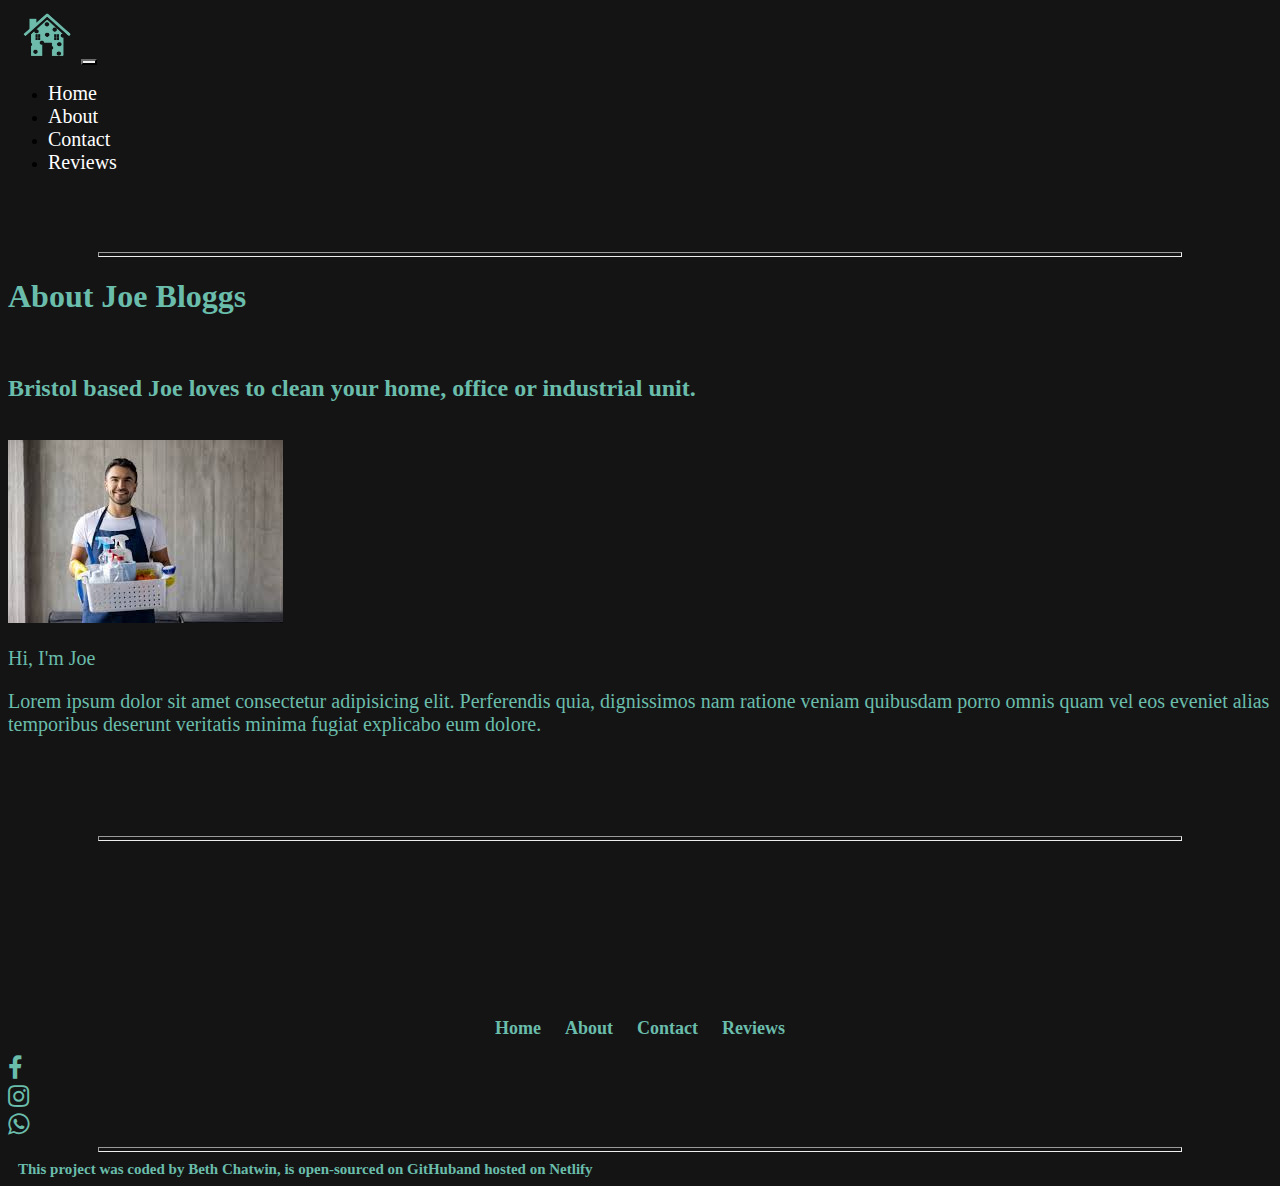
<file: about.html>
<!DOCTYPE html>
<html lang="en">
  <head>
    <meta
      name="J.B Domestic Services"
      content="About Joe Bloggs - J.B Domestic Services - Homes, offices and industrial cleaning"
    />
    <link
      href="https://cdn.jsdelivr.net/npm/bootstrap@5.3.0-alpha1/dist/css/bootstrap.min.css"
      rel="stylesheet"
      integrity="sha384-GLhlTQ8iRABdZLl6O3oVMWSktQOp6b7In1Zl3/Jr59b6EGGoI1aFkw7cmDA6j6gD"
      crossorigin="anonymous"
    />
    <script
      src="https://cdn.jsdelivr.net/npm/bootstrap@5.3.0-alpha1/dist/js/bootstrap.bundle.min.js"
      integrity="sha384-w76AqPfDkMBDXo30jS1Sgez6pr3x5MlQ1ZAGC+nuZB+EYdgRZgiwxhTBTkF7CXvN"
      crossorigin="anonymous"
    ></script>
    <meta charset="UTF-8" />
    <meta name="viewport" content="width=device-width, initial-scale=1.0" />
    <link rel="stylesheet" href="src/styles.css" />
     <link
      rel="stylesheet"
      href="https://cdnjs.cloudflare.com/ajax/libs/font-awesome/4.7.0/css/font-awesome.min.css"
    />
    <title>J.B Domestic Services - About Joe Bloggs</title>
     <link
      rel="icon"
      type="image/png"
      href="src/images/favicon.jpg"
      sizes="16x16"
    />
  </head>
  <body>
    <nav class="navbar navbar-expand-lg navbar-light fixed-top" style="background-color: #141414;">
        <div class="container-fluid">
          <a class="navbar-brand"><img src="src/images/favicon.jpg" alt="j.b domestic services logo" width="60" height="54" class="d-inline-block align-text-top"></a>
          <button class="navbar-toggler" type="button" data-bs-toggle="collapse" data-bs-target="#navbarNav" aria-controls="navbarNav" aria-expanded="false" aria-label="Toggle navigation">
            <span class="navbar-toggler-icon"></span>
          </button>
          <div class="collapse navbar-collapse" id="navbarNav">
            <ul class="navbar-nav">
              <li class="nav-item">
                <a class="nav-link active" aria-current="page" href="index.html" title="j.b domestic services homepage ">Home</a>
              </li>
              <li class="nav-item">
                <a class="nav-link" href="about.html" title="Joe Bloggs About Page">About</a>
              </li>
              <li class="nav-item">
                <a class="nav-link" href="contact.html" title="J.B domestic services Contact Page">Contact</a>
              </li>
              <li class="nav-item">
              <a
                class="nav-link active"
                aria-current="page"
                href="reviews.html"
                title="j.b domestic services reviews page"
                >Reviews</a
              >
            </ul>
          </div>
        </div>
      </nav>
      <br/>
      <br/>
      <br/>
      <hr>
    <div class="page-container">
    <div class="content-wrap">
    <h1 class="ms-4 abouth1 mt-5">About Joe Bloggs</h1>
    <br/>
    <h2 class="ms-4">
      Bristol based Joe loves to clean your home, office or industrial unit.
    </h2>
    <br/>
    <div class="container mb-5">
      <div class="row d-flex mt-1">
        <div class="col-sm-6 border-radius mb-5"><img src="src/images/joe.jfif" alt="mop and bucket in a clean living room" class="img-fluid rounded w-100 mt-3"></div>
          <div class="col-sm-6">
          <p class="fs-1 fw-semibold joe">Hi, I'm Joe</p>
          <p class="joe mb-5">Lorem ipsum dolor sit amet consectetur adipisicing elit. Perferendis quia, dignissimos nam ratione veniam quibusdam porro omnis quam vel eos eveniet alias temporibus deserunt veritatis minima fugiat explicabo eum dolore.
    </p>
      </div>
        </div>
          </div>
      <br />
      <br/>
      <br />
      <br/> 
<hr class="hrfooter"/>
    <br/>
      <br/>
      <br/>
      <br/>
<footer>
<div class="d-flex mb-3">
  <div class="me-auto p-2 ms-5">
   <ul class="footer">
          <li class="lifooter1">
            <a href="/">Home</a>
          </li>
          <li class="lifooter1">
            <a href="/about.html">About</a>
          </li>
          <li class="lifooter1">
            <a href="/contact.html">Contact</a>
          </li>
          <li class="lifooter1">
            <a href="/reviews.html">Reviews </a>
          </li>
  </div>
  <div class="p-2 socials"><a href="#" class="fa fa-facebook"></a></div>
  <div class="p-2 socials"><a href="#" class="fa fa-instagram"></a></div>
  <div class="p-2 socials me-5"> <a href="#" class="fa fa-whatsapp"></a></div>
    </div>
  <hr/>
  <div class="mt-2 text-center">
   <li class="lifooter">This project was coded by
      <a href="https://github.com/bethanchatwin" target="_blank">Beth Chatwin</a
              >, is
    <a href="https://github.com/bethanchatwin/J.B-Domestic-Services"
      target="_blank">open-sourced on GitHub</a>and
        <a href="https://jbdomesticservices.netlify.app" target="_blank"
                >hosted on Netlify</a>
            </li>
              </div>
                </ul>
      </footer>
          </div>
  </body>
</html>
</file>
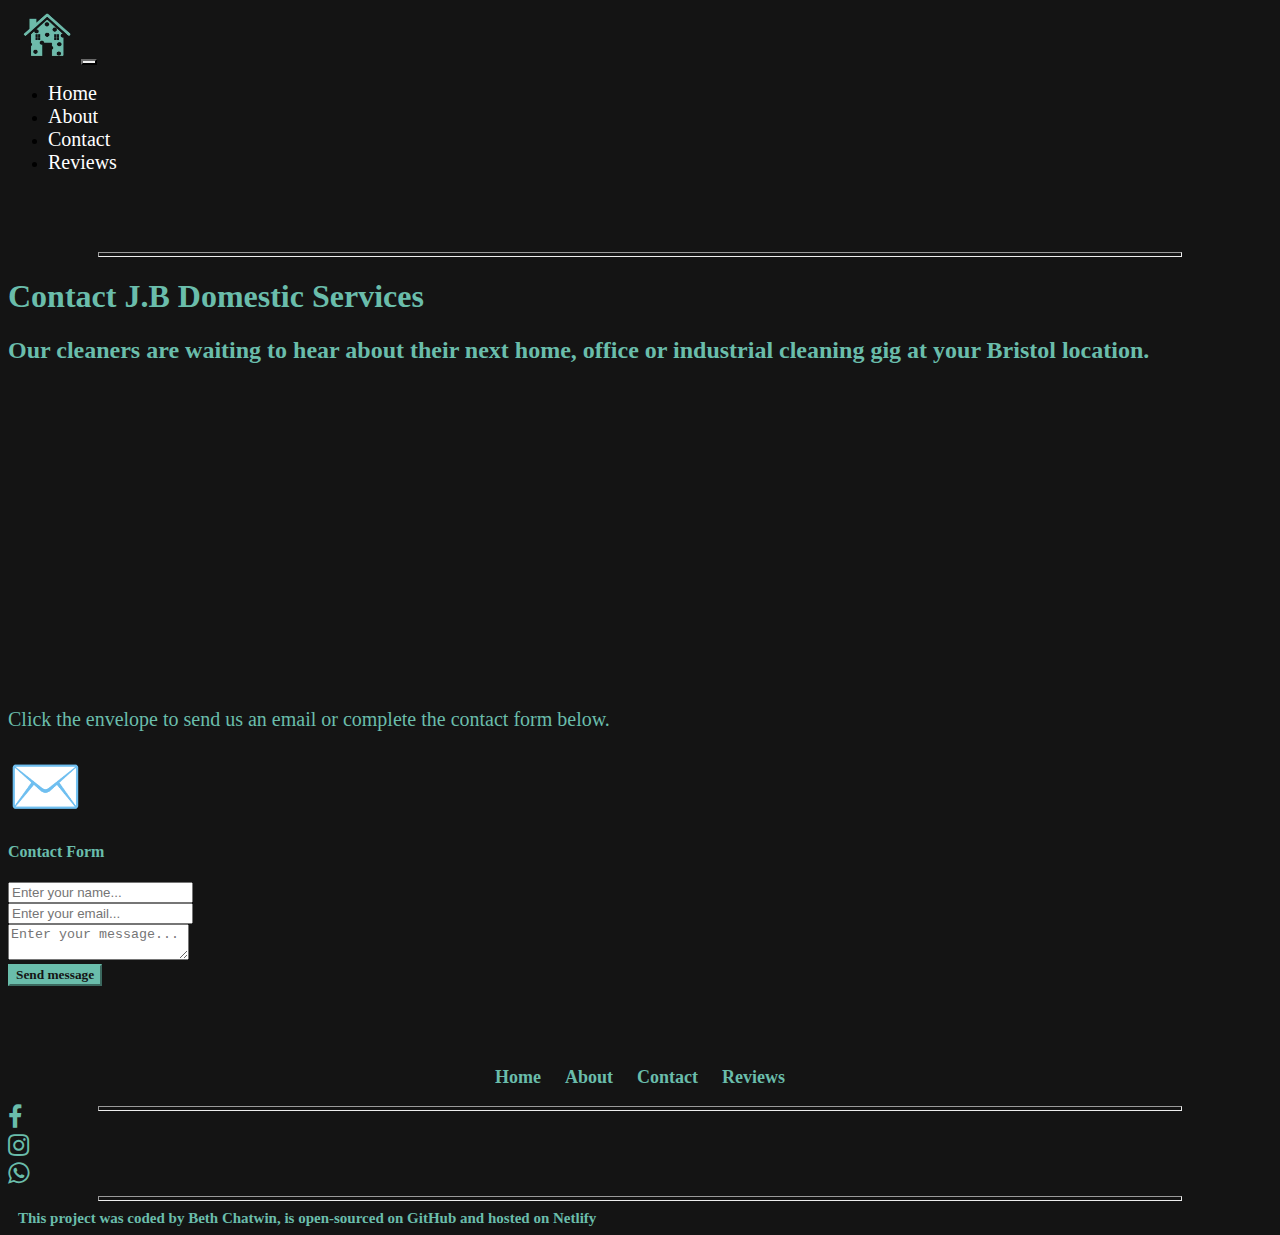
<file: contact.html>
<!DOCTYPE html>
<html lang="en">
  <head>
    <meta
      name="J.B Domestic Services"
      ccontent="Contact Joe Bloggs - J.B Domestic Services - Homes, offices and industrial cleaning"
    />
    <link
      href="https://cdn.jsdelivr.net/npm/bootstrap@5.3.0-alpha1/dist/css/bootstrap.min.css"
      rel="stylesheet"
      integrity="sha384-GLhlTQ8iRABdZLl6O3oVMWSktQOp6b7In1Zl3/Jr59b6EGGoI1aFkw7cmDA6j6gD"
      crossorigin="anonymous"
    />
    <script
      src="https://cdn.jsdelivr.net/npm/bootstrap@5.3.0-alpha1/dist/js/bootstrap.bundle.min.js"
      integrity="sha384-w76AqPfDkMBDXo30jS1Sgez6pr3x5MlQ1ZAGC+nuZB+EYdgRZgiwxhTBTkF7CXvN"
      crossorigin="anonymous"
    ></script>
    <meta charset="UTF-8" />
    <meta name="viewport" content="width=device-width, initial-scale=1.0" />
    <link rel="stylesheet" href="src/styles.css" />
    <link rel="stylesheet" href="https://cdnjs.cloudflare.com/ajax/libs/font-awesome/4.7.0/css/font-awesome.min.css">
    <title>J.B Domestic Services - Contact Joe Bloggs</title>
    <link
      rel="icon"
      type="image/png"
      href="src/images/favicon.jpg"
      sizes="16x16"
    />
  </head>
  <body>
    <nav
      class="navbar navbar-expand-lg navbar-light fixed-top"
      style="background-color: #141414"
    >
      <div class="container-fluid">
        <a class="navbar-brand"
          ><img
            src="src/images/favicon.jpg"
            alt="j.b domestic services logo"
            width="60"
            height="54"
            class="d-inline-block align-text-top"
        /></a>
        <button
          class="navbar-toggler"
          type="button"
          data-bs-toggle="collapse"
          data-bs-target="#navbarNav"
          aria-controls="navbarNav"
          aria-expanded="false"
          aria-label="Toggle navigation"
        >
          <span class="navbar-toggler-icon"></span>
        </button>
        <div class="collapse navbar-collapse" id="navbarNav">
          <ul class="navbar-nav">
            <li class="nav-item">
              <a
                class="nav-link active"
                aria-current="page"
                href="index.html"
                title="j.b domestic services homepage "
                >Home</a
              >
            </li>
            <li class="nav-item">
              <a
                class="nav-link"
                href="about.html"
                title="Joe Bloggs About Page"
                >About</a
              >
            </li>
            <li class="nav-item">
              <a
                class="nav-link"
                href="contact.html"
                title="j.b domestic services Contact Page"
                >Contact</a
              >
            </li>
            <li class="nav-item">
              <a
                class="nav-link active"
                aria-current="page"
                href="reviews.html"
                title="j.b domestic services reviews page"
                >Reviews</a
              >
            </li>
          </ul>
        </div>
      </div>
    </nav>
    <br />
    <br />
    <br />
    <hr />
    <div class="page-container">
      <div class="content-wrap">
        <h1 class="ms-4 contacth1 mt-5">Contact J.B Domestic Services</h1>
        <h2 class="ms-4 me-4 text-center mt-5">
          Our cleaners are waiting to hear about their next home, office or
          industrial cleaning gig at your Bristol location.
        </h2>
        <div
          class="d-flex justify-content-center mt-5 mb-3"
          style="width: 100%"
        >
          <iframe
            width="300"
            height="300"
            frameborder="0"
            scrolling="no"
            marginheight="0"
            marginwidth="0"
            src="https://maps.google.com/maps?width=300&amp;height=300&amp;hl=en&amp;q=bristol+(My%20Business%20Name)&amp;t=&amp;z=14&amp;ie=UTF8&amp;iwloc=B&amp;output=embed"
            ><a href="https://www.gps.ie/">gps devices</a></iframe>
              </div>
        <div class="text-center mt-5 mb-3 joe">
          <p>Click the envelope to send us an email or complete the contact form below.</p>
        <div class="mb-3">
            <a
              href="mailto:joe.bloggs@gmail.com"
              class="email text-center mb-2"
              title="Joe Bloggs email address"
              ><span class="letter mb-2">✉️</span></a>
        <h4 class="text-decoration-underline">Contact Form</h4>
            <form>
      <div class="form-group row mt-4 formmobile">
        <div class="col-sm-4"></div>
        <label for="inputPassword3" class="col-sm-1 col-form-label"></label>
          <div class="col-sm-3">
            <input type="text" class="form-control" id="inputEmail3" placeholder="Enter your name...">
              </div>
          </div>
  <div class="form-group row formmobile">
     <div class="col-sm-4"></div>
      <label for="inputPassword3" class="col-sm-1 col-form-label"></label>
    <div class="col-sm-3">
      <input type="email" class="form-control" id="inputEmail3" placeholder="Enter your email...">
    </div>
  </div>
  <div class="form-group row formmobile">
     <div class="col-sm-4"></div>
      <label for="inputPassword3" class="col-sm-1 col-form-label"></label>
    <div class="col-sm-3 d-flex">
     <textarea class="justify-content-start rounded" placeholder="Enter your message..."></textarea>
      </div>
    </div>
  </div>
      <button type="submit" class="btn btn-primary formbutton mb-5 mt-2">Send message</button>
    </div>
  </div>
</form>
   <br />
      <br />
      <br/>
      <br/>
<hr class="hrfooter"/>
      <br />
      <br />
      <br />
      <br />
      <br />
      <br/>
      <footer>
<div class="d-flex mb-3">
  <div class="me-auto ms-5 p-2">
   <ul class="footer">
          <li class="lifooter1">
            <a href="/">Home</a>
          </li>
          <li class="lifooter1">
            <a href="/about.html">About</a>
          </li>
          <li class="lifooter1">
            <a href="/contact.html">Contact</a>
          </li>
          <li class="lifooter1">
            <a href="/reviews.html">Reviews </a>
          </li>
      </div>
      <div class="p-2 socials"><a href="#" class="fa fa-facebook"></a></div>
      <div class="p-2 socials"><a href="#" class="fa fa-instagram"></a></div>
      <div class="p-2 socials me-5"> <a href="#" class="fa fa-whatsapp"></a></div>
    </div>
         <hr/>
          <div class="mt-2 text-center">
            <li class="lifooter">
              This project was coded by
              <a href="https://github.com/bethanchatwin" target="_blank">
                Beth Chatwin</a
              >, is
              <a
                href="https://github.com/bethanchatwin/J.B-Domestic-Services"
                target="_blank"
                >open-sourced on GitHub</a
              >
              and
              <a href="https://jbdomesticservices.netlify.app" target="_blank"
                >hosted on Netlify</a
              >
            </li>
          </div>
        </ul>
      </footer>
    </div>
  </body>
</html>
</file>
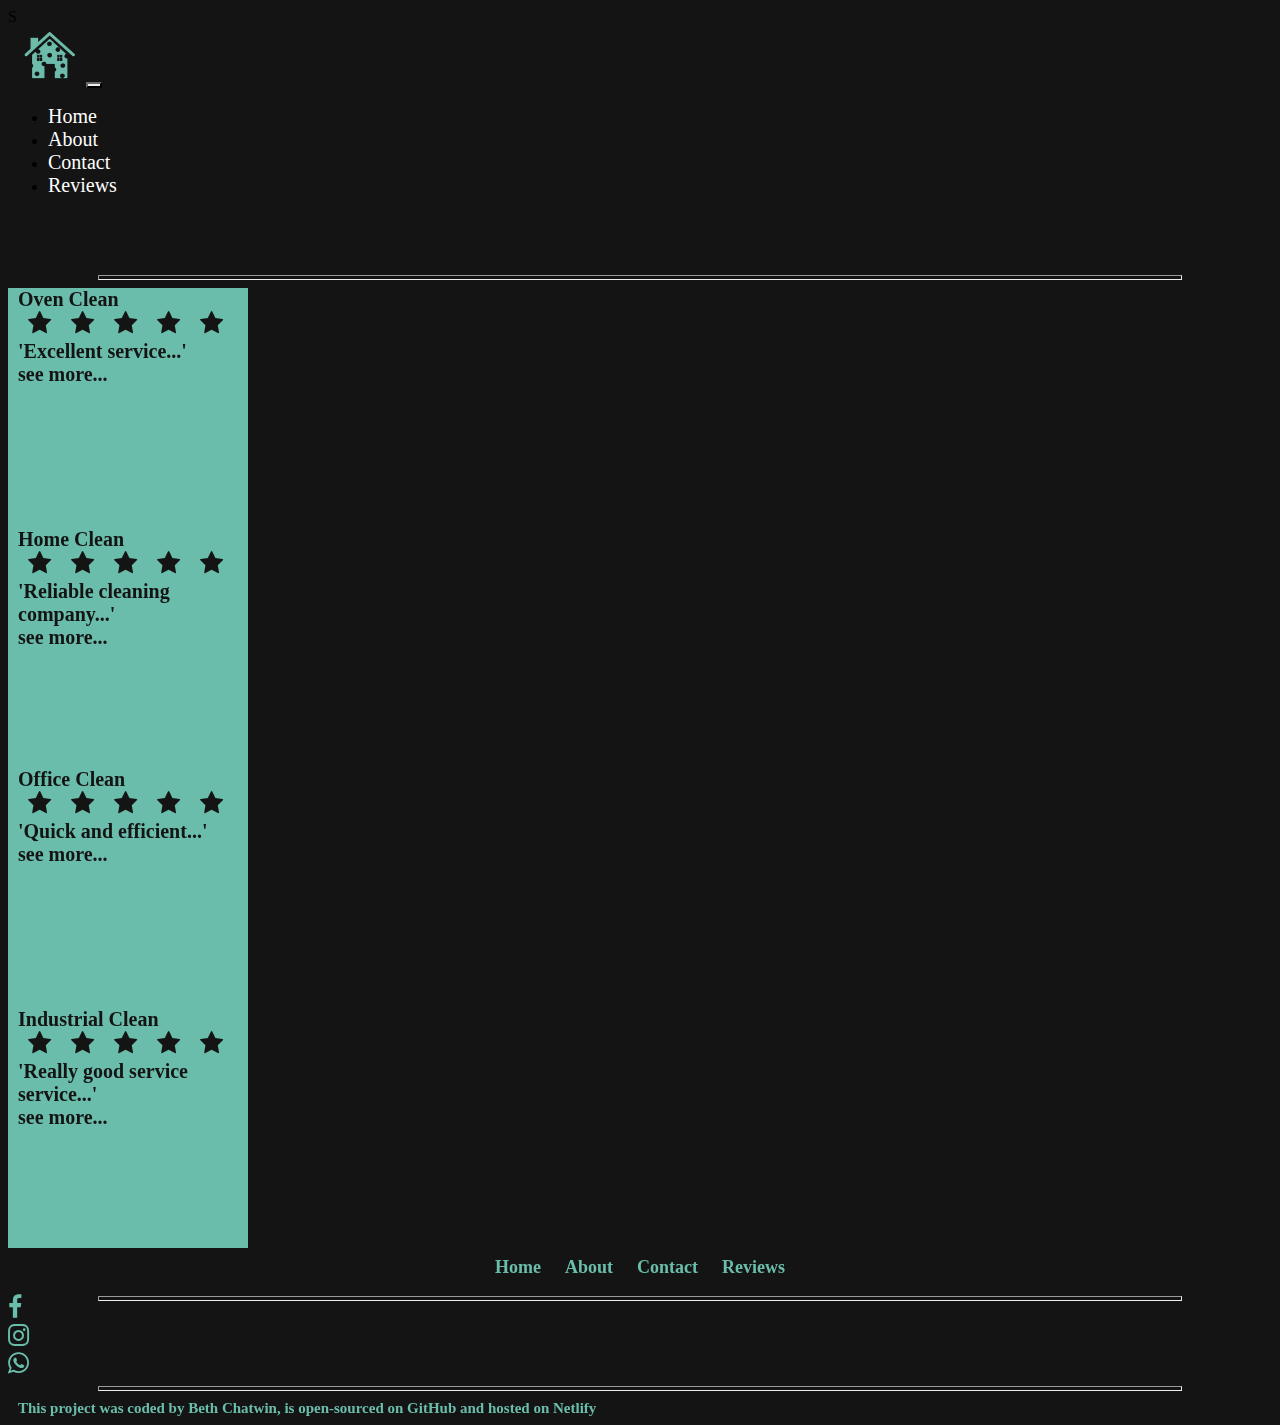
<file: reviews.html>
<!DOCTYPE html>
<html lang="en">
  <head>
    <meta
      name="J.B Domestic Services"
     content="Reviews - J.B Domestic Services - Homes, offices and industrial cleaning"
    />
    <link
      href="https://cdn.jsdelivr.net/npm/bootstrap@5.3.0-alpha1/dist/css/bootstrap.min.css"
      rel="stylesheet"
      integrity="sha384-GLhlTQ8iRABdZLl6O3oVMWSktQOp6b7In1Zl3/Jr59b6EGGoI1aFkw7cmDA6j6gD"
      crossorigin="anonymous"
    />
    <script
      src="https://cdn.jsdelivr.net/npm/bootstrap@5.3.0-alpha1/dist/js/bootstrap.bundle.min.js"
      integrity="sha384-w76AqPfDkMBDXo30jS1Sgez6pr3x5MlQ1ZAGC+nuZB+EYdgRZgiwxhTBTkF7CXvN"
      crossorigin="anonymous"
    ></script>
    <meta charset="UTF-8" />
    <meta name="viewport" content="width=device-width, initial-scale=1.0" />
    <link rel="stylesheet" href="src/styles.css" />
     <link
      rel="stylesheet"
      href="https://cdnjs.cloudflare.com/ajax/libs/font-awesome/4.7.0/css/font-awesome.min.css"
    />
    <title>J.B Domestic Services- Reviews</title>
    <link
      rel="icon"
      type="image/png"
      href="src/images/favicon.jpg"
      sizes="16x16"
    />
    S
  </head>
  <body>
    <nav
      class="navbar navbar-expand-lg navbar-light fixed-top"
      style="background-color: #141414"
    >
      <div class="container-fluid">
        <a class="navbar-brand"
          ><img
            src="src/images/favicon.jpg"
            alt="j.b domestic services logo"
            width="65"
            height="59"
            class="d-inline-block align-text-top"
        /></a>
        <button
          class="navbar-toggler"
          type="button"
          data-bs-toggle="collapse"
          data-bs-target="#navbarNav"
          aria-controls="navbarNav"
          aria-expanded="false"
          aria-label="Toggle navigation"
        >
          <span class="navbar-toggler-icon"></span>
        </button>
        <div class="collapse navbar-collapse" id="navbarNav">
          <ul class="navbar-nav">
            <li class="nav-item">
              <a
                class="nav-link active"
                aria-current="page"
                href="index.html"
                title="j.b domestic services homepage "
                >Home</a
              >
            </li>
            <li class="nav-item">
              <a
                class="nav-link"
                href="about.html"
                title="Joe Bloggs About Page"
                >About</a
              >
            </li>
            <li class="nav-item">
              <a
                class="nav-link"
                href="contact.html"
                title="J.B domestic services Contact Page"
                >Contact</a
              >
            </li>
            <li class="nav-item">
              <a
                class="nav-link active"
                aria-current="page"
                href="reviews.html"
                title="j.b domestic services reviews page"
                >Reviews</a
              >
            </li>
          </ul>
        </div>
      </div>
    </nav>
    <br />
    <br />
    <br />
    <hr />
    <div class="page-container">
      <div class="content-wrap">
        <div class="container p-5">
          <div class="row mt-4 d-flex">
            <div class="col-sm-3 mt-4"></div>
            <div class="col-sm-3 mt-4 d-flex p-0">
              <div
                class="cardContainer list-inline mx-auto justify-content-center"
              >
                <div class="card">
                     <h3 class="cardTextFront text-center mt-4 mb-4 text-decoration-underline">Oven Clean</h3>
                   <div class="star text-center mb-2"><i class="fa fa-star star"></i><i class="fa fa-star star"></i><i class="fa fa-star star"></i><i class="fa fa-star star"></i><i class="fa fa-star star"></i></div>
                    <p class="cardTextFront text-center">'Excellent service...'<div class="cardTextFront text-center">see more...</div></p>  
                  <div class="cardFront">
                  </div>
                  <div class="cardBack">
                    <p class="cardText">'Lorem ipsum dolor sit amet consectetur adipisicing elit.
                      Perferendis quia, dignissimos nam ratione veniam quibusdam
                      porro omnis quam vel eos eveniet alias temporibus deserunt
                      veritatis minima fugiat explicabo eum dolore'</p>
                  </div>
                </div>
              </div>
            </div>
            <div class="col-sm-3 mt-4 d-flex p-0">
              <div
                class="cardContainer list-inline mx-auto justify-content-start"
              >
                <div class="card">
                     <h3 class="cardTextFront text-center mt-4 mb-4 text-decoration-underline">Home Clean</h3>
                   <div class="star text-center mb-2"><i class="fa fa-star star"></i><i class="fa fa-star star"></i><i class="fa fa-star star"></i><i class="fa fa-star star"></i><i class="fa fa-star star"></i></div>
                    <p class="cardTextFront text-center">'Reliable cleaning company...'<div class="cardTextFront text-center">see more...</div></p>
                  <div class="cardFront">
                  </div>
                  <div class="cardBack">
                    <p class="cardText">'Lorem ipsum dolor sit amet consectetur adipisicing elit.
                      Perferendis quia, dignissimos nam ratione veniam quibusdam
                      porro omnis quam vel eos eveniet alias temporibus deserunt
                      veritatis minima fugiat explicabo eum dolore'</p>
                  </div>
                </div>
              </div>
            </div>
          </div>
          <div class="row d-flex">
            <div class="col-sm-3 mt-4"></div>
            <div class="col-sm-3 mt-4 d-flex p-0">
              <div
                class="cardContainer list-inline mx-auto justify-content-center"
              >
                <div class="card">
                     <h3 class="cardTextFront text-center mt-4 mb-4 text-decoration-underline">Office Clean</h3>
                   <div class="star text-center mb-2"><i class="fa fa-star star"></i><i class="fa fa-star star"></i><i class="fa fa-star star"></i><i class="fa fa-star star"></i><i class="fa fa-star star"></i></div>
                    <p class="cardTextFront text-center">'Quick and efficient...'<div class="cardTextFront text-center">see more...</div></p>
                  <div class="cardFront">
                  </div>
                  <div class="cardBack">
                    <p class="cardText">'Lorem ipsum dolor sit amet consectetur adipisicing elit.
                      Perferendis quia, dignissimos nam ratione veniam quibusdam
                      porro omnis quam vel eos eveniet alias temporibus deserunt
                      veritatis minima fugiat explicabo eum dolore'</p>
                  </div>
                </div>
              </div>
            </div>
            <div class="col-sm-3 mt-4 d-flex p-0">
              <div
                class="cardContainer list-inline mx-auto justify-content-start"
              >
                <div class="card">
                     <h3 class="cardTextFront text-center mt-4 mb-4 text-decoration-underline">Industrial Clean</h3>
                   <div class="star text-center mb-2"><i class="fa fa-star star"></i><i class="fa fa-star star"></i><i class="fa fa-star star"></i><i class="fa fa-star star"></i><i class="fa fa-star star"></i></div>
                    <p class="cardTextFront text-center">'Really good service service...'<div class="cardTextFront text-center">see more...</div></p>
                  <div class="cardFront">
                  </div>
                  <div class="cardBack">
                    <p class="cardText">'Lorem ipsum dolor sit amet consectetur adipisicing elit.
                      Perferendis quia, dignissimos nam ratione veniam quibusdam
                      porro omnis quam vel eos eveniet alias temporibus deserunt
                      veritatis minima fugiat explicabo eum dolore'</p>
                  </div>
                </div>
              </div>
            </div>
          </div>
        </div>
      </div>
<hr class="hrfooter mt-5"/>
      <br />
      <br />
      <br />
      <br />
      <br />
      <br/>
      <footer>
<div class="d-flex mb-3">
  <div class="me-auto p-2 ms-5">
   <ul class="footer">
          <li class="lifooter1">
            <a href="/">Home</a>
          </li>
          <li class="lifooter1">
            <a href="/about.html">About</a>
          </li>
          <li class="lifooter1">
            <a href="/contact.html">Contact</a>
          </li>
          <li class="lifooter1">
            <a href="/reviews.html">Reviews </a>
          </li>
  </div>
  <div class="p-2 socials"><a href="#" class="fa fa-facebook"></a></div>
  <div class="p-2 socials"><a href="#" class="fa fa-instagram"></a></div>
  <div class="p-2 socials me-5"> <a href="#" class="fa fa-whatsapp"></a></div>
</div>
         <hr/>
          <div class="text-center">
            <li class="lifooter">
              This project was coded by
              <a href="https://github.com/bethanchatwin" target="_blank">
                Beth Chatwin</a
              >, is
              <a
                href="https://github.com/bethanchatwin/J.B-Domestic-Services"
                target="_blank"
                >open-sourced on GitHub</a
              >
              and
              <a href="https://jbdomesticservices.netlify.app" target="_blank"
                >hosted on Netlify</a
              >
            </li>
          </div>
        </ul>
      </footer>
    </div>
  </body>
</html>
</file>
<file: src/styles.css>
:root {
  --primary-color: #6abdab;
  --secondary-color: #141414;
  --border-radius: 4px;
}
nav .navbar-nav li a {
  color: white !important;
  font-family: "Times New Roman", Times, serif;
  font-size: 20px;
}
.navbar-toggler {
  border-color: var(--secondary-color);
  margin-right: 20px;
}
.navbar-toggler-icon {
  background-image: url("data:image/svg+xml,%3csvg xmlns='http://www.w3.org/2000/svg' viewBox='0 0 30 30'%3e%3cpath stroke='rgba%28106, 189, 171, 0.75%29' stroke-linecap='round' stroke-miterlimit='10' stroke-width='2' d='M4 7h22M4 15h22M4 23h22'/%3e%3c/svg%3e");
}
h1 {
  color: var(--primary-color);
  font-family: "Times New Roman", Times, serif;
}
h2 {
  color: var(--primary-color);
  font-family: "Times New Roman", Times, serif;
}
h4 {
  font-family: "Times New Roman", Times, serif;
}
p {
  color: var(--primary-color);
  font-family: "Times New Roman", Times, serif;
  font-size: 20px;
}
body {
  background-color: var(--secondary-color);
}
.grid-text {
  color: var(--secondary-color);
  font-family: "Times New Roman", Times, serif;
  margin-top: 0.5vw;
}
.grid-title {
  color: var(--secondary-color);
  font-family: "Times New Roman", Times, serif;
  margin-top: 12vw;
}
hr {
  color: var(--primary-color);
  margin-right: 90px;
  margin-left: 90px;
  height: 3px;
}
.homepage-heading {
  font-size: 70px;
}
.homepageh2 {
  font-size: 50px;
  color: var(--secondary-color);
}
.abouth1 .contacth1 {
  font-size: 70px;
}
.navbar-brand {
  margin-left: 9px;
}
.declutter {
  font-size: 24px;
}
footer {
  position: absolute;
  bottom: 0;
  width: 100%;
}
.footer {
  list-style: none;
  text-align: center;
  padding: 0;
}
.lifooter {
  display: inline-block;
  margin-right: 10px;
  margin-left: 10px;
  font-size: 15px;
  font-weight: 550;
  color: #6abdab;
  font-family: "Times New Roman", Times, serif;
}

.lifooter1 {
  display: inline-block;
  margin-right: 10px;
  margin-left: 10px;
  font-size: 18px;
  font-weight: 550;
  color: #6abdab;
  font-family: "Times New Roman", Times, serif;
}
a {
  color: var(--primary-color);
  text-align: center;
  text-decoration: none;
}
.page-container {
  position: relative;
  min-height: 100vh;
  width: 100%;
}
.content-wrap {
  padding-bottom: 2.5rem;
  width: 100%;
}
.containerhome {
  background-color: white;
  width: 100%;
}
.joe {
  color: var(--primary-color);
}
.email {
  text-align: center;
}
.letter {
  font-size: 60px;
}
.homepagesection {
  background-color: white;
}
.productsimg {
  width: 100%;
  height: 55vw;
  opacity: 0.2;
}
.reviewsectiontext {
  position: absolute;
  top: 14vw;
  left: 0;
  width: 100%;
  color: white;
  font-family: "Times New Roman", Times, serif;
  font-size: 100px;
  text-decoration: none;
  opacity: 70%;
}
.productsimgsec {
  position: relative;
  width: 100%;
}
@media (max-width: 500px) {
  .productsimg {
    height: 70vw;
  }
  .reviewsectiontext {
    font-size: 10vw;
  }
  .grid-text {
    font-size: 5vw;
    color: var(--secondary-color);
    font-family: "Times New Roman", Times, serif;
    margin-top: 0vw;
  }
  .grid-title {
    color: var(--secondary-color);
    font-family: "Times New Roman", Times, serif;
    margin-top: 0vw;
  }
  .hrfooter {
    display: none;
  }
  .lifooter1 {
    margin-top: 20pxpx;
    margin-bottom: none;
    line-height: normal;
    display: list-item;
  }
  .formmobile {
    margin-left: 10vw;
    margin-right: 10vw;
  }
}
.cardContainer {
  width: 240px;
  height: 240px;
  perspective: 1000px;
}
.card {
  height: 100%;
  width: 100%;
  position: relative;
  background-color: var(--primary-color);
  transition: transform 1000ms;
  transform-style: preserve-3d;
  font-family: monospace;
}
.card:hover {
  cursor: pointer;
  transform: rotateY(180deg);
}
.cardFront,
.cardBack {
  height: 100%;
  width: 100%;
  border-radius: 10px;
  position: absolute;
  backface-visibility: hidden;
  transform: rotateY(180deg);
  display: flex;
  flex-direction: column;
  justify-content: center;
  align-items: center;
  text-align: center;
}
.cardBack {
  height: 100%;
  width: 100%;
  border-radius: 10px;
  position: absolute;
  backface-visibility: hidden;
  background-color: var(--primary-color);
  transform: rotateY(180deg);
  display: flex;
  flex-direction: column;
  justify-content: center;
  align-items: center;
  text-align: center;
}
.cardText {
  margin: 0;
  padding: 0;
  padding-left: 10px;
  padding-right: 10px;
  font-size: 15px;
  color: var(--secondary-color);
}
.cardTextFront {
  margin: 0;
  padding: 0;
  padding-left: 10px;
  padding-right: 10px;
  font-size: 20px;
  color: var(--secondary-color);
  font-family: "Times New Roman", Times, serif;
  font-weight: bold;
}
.star {
  margin: 0;
  padding: 0;
  padding-left: 10px;
  padding-right: 10px;
  font-size: 25px;
  color: var(--secondary-color);
}
.cardHeading {
  margin: 0;
  margin-bottom: 10px;
  padding: 0;
  font-size: 18px;
  color: black;
}
.formbutton {
  background-color: #6abdab;
  border-color: #6abdab;
  color: #141414;
  font-weight: bold;
  font-family: "Times New Roman", Times, serif;
}
.socials {
  color: var(--primary-color);
  font-size: 25px;
  justify-content: end;
}
</file>
